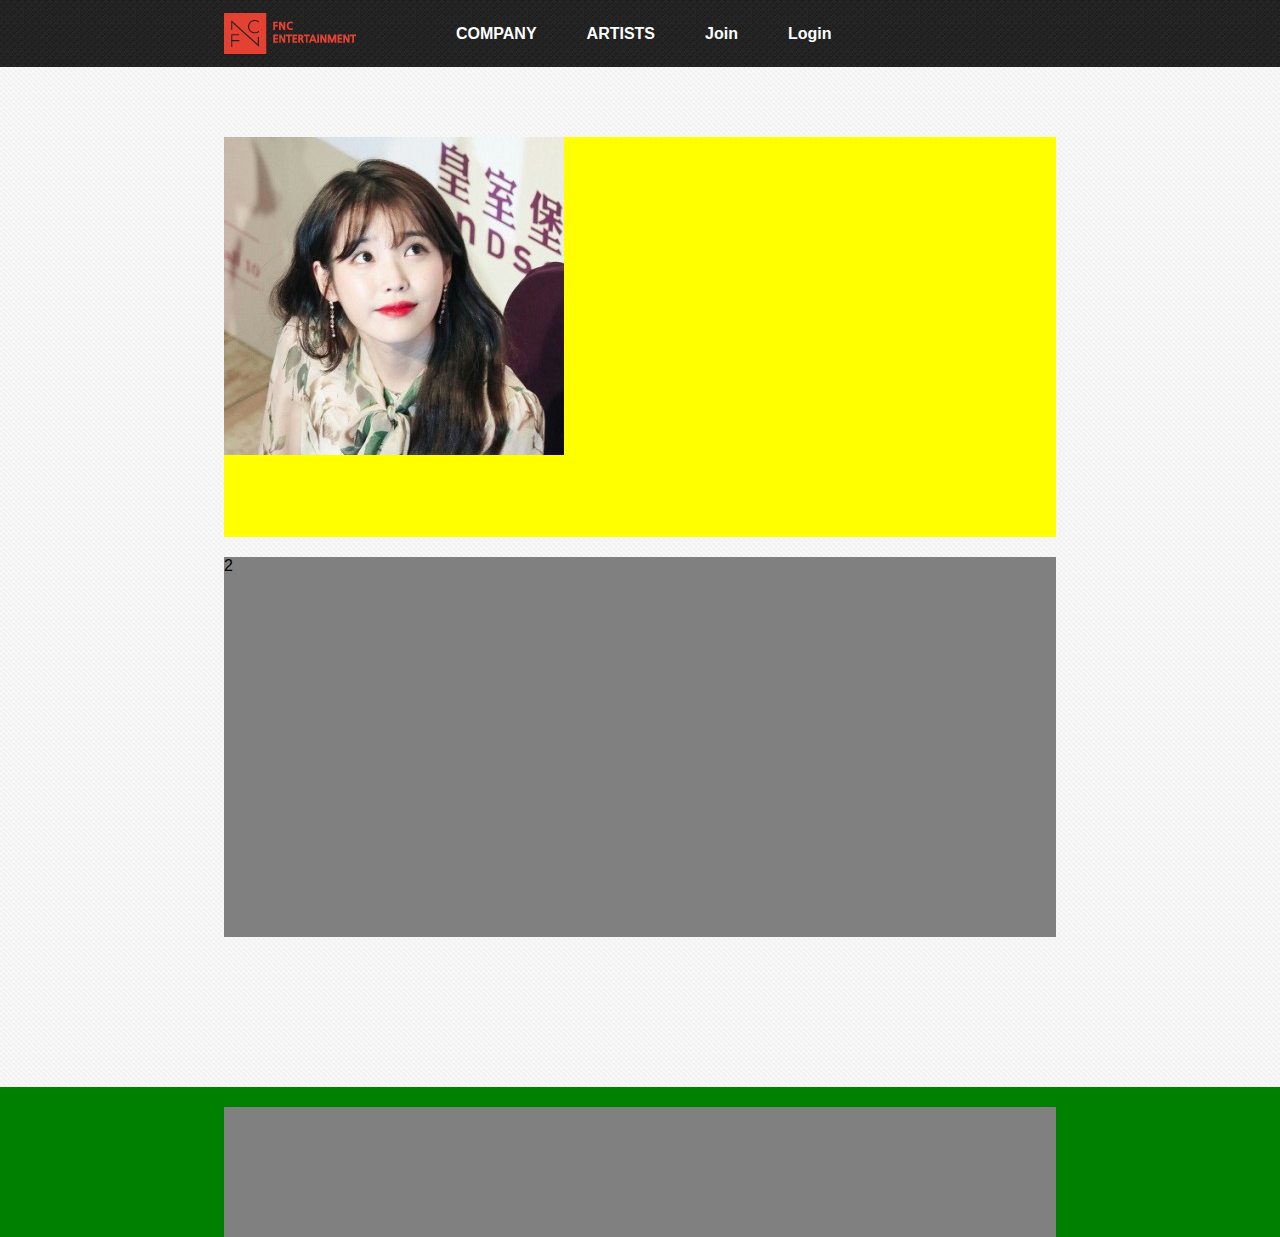
<file: WebContent/index.html>
<!DOCTYPE html>
<html>
<head>
<meta charset="UTF-8">
<title>Insert title here</title>
<link rel="stylesheet" href="./css/reset.css">
<link rel="stylesheet" href="./css/layout_1.css">
</head>
<body>
	<header class="header">
		<div>
			<div class="logo">
				<img alt="" src="./images/commons/logo.png">
			</div>
			<nav>
				<ul class="main_menu">
					<li><a	href="#">COMPANY</a></li>
					<li><a	href="#">ARTISTS</a></li>
					<li><a	href="./member/memberJoin.html">Join</a></li>
					<li><a	href="./member/memberLogin.html">Login</a></li>
				</ul>
			</nav>
		</div>
	</header>
	
	<section class="main ">
		<div>
			<img src="./images/iu1.jpeg">
		</div>
		<div>2</div>
	</section>
	
	<footer class="footer">
		<div></div>
	</footer>
</body>
</html>
</file>
<file: WebContent/css/layout_1.css>
@charset "UTF-8";

body {
	background-image: url("../images/commons/back.png");
	font-family: "Nanum Gothic", "나눔고딕", "돋움","Dotum","굴림", "Gulim", sans-serif;
}

/*************************************** header ***********************************/
.header {
	width: 100%;
	height: 67px;
	background-image: url("../images/commons/header_bg.png");
	background-repeat: repeat-x;
}
.header > div {
	width: 65%;
	height: 100%;
	margin: 0 auto;
}

.logo {
/*border: 1px solid red;*/
	padding:13px 0;
	box-sizing: border-box;
	float: left;
}

nav {
	color: pink;
	float: left;
	margin-left: 100px;
}

.main_menu>li {
	list-style:none;
	float: left;
	margin-right: 50px;
	line-height: 67px;
}

.main_menu>li>a{
	text-decoration: none;
	color: white;
	font-weight: bolder;
}

/*************************************** main ***********************************/
.main {
	width: 65%;
	height: 800px;
	/* background-color: blue;*/
	margin: 70px auto 150px auto;
}

.main>div:first-child {
	background-color: yellow;
	height: 400px;
	margin-bottom: 20px;
}
	
.main>div:last-child {
	background-color: gray;
	height: 380px;
}	

/*************************************** footer ***********************************/
.footer {
	width: 100%;
	height: 150px;
	background-color: green;
	padding-top: 20px;
	box-sizing: border-box;
}

.footer>div {
	width: 65%;
	height: 130px;
	background-color: gray;
	margin: 0 auto;
	
}
</file>
